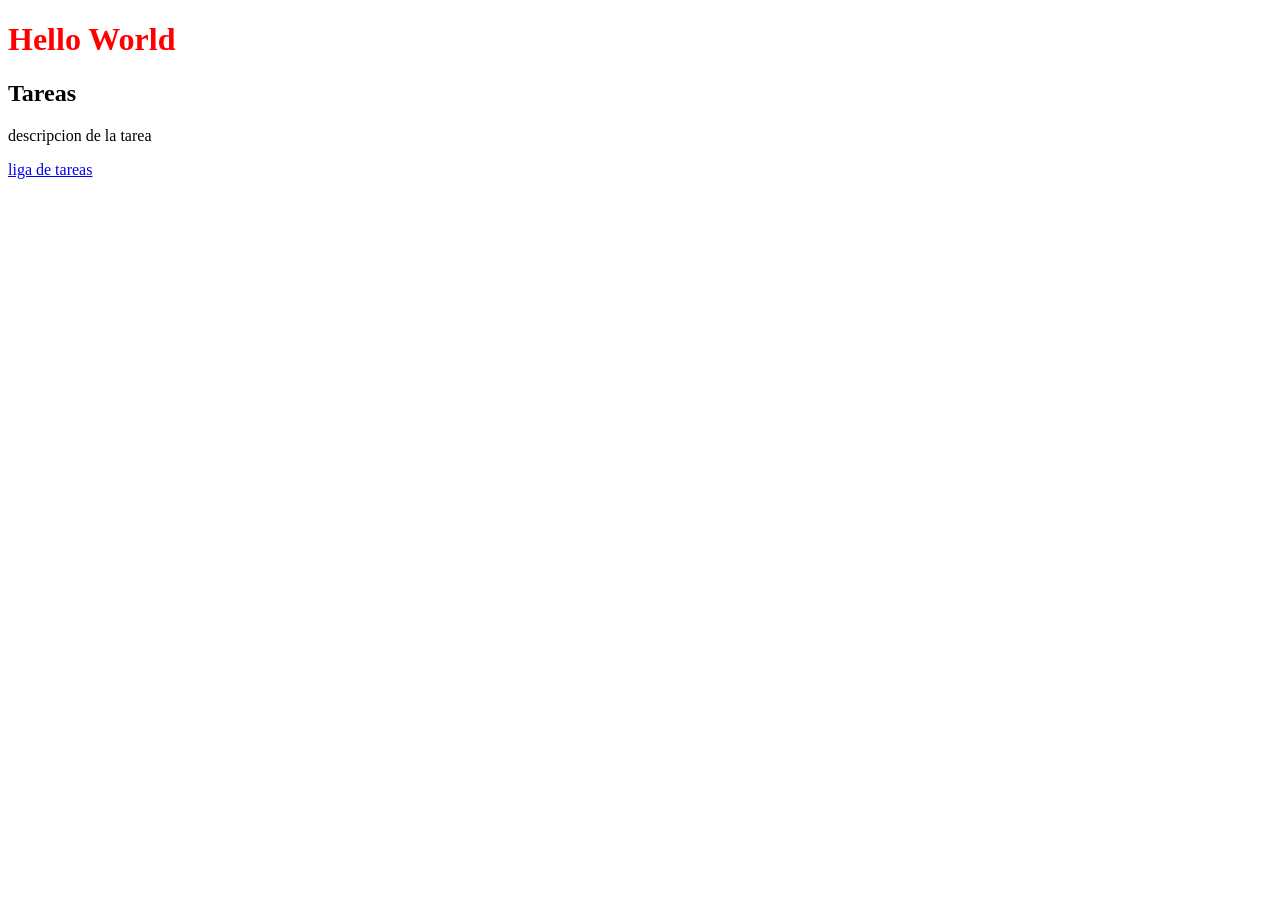
<file: index.html>
<!DOCTYPE html>
<html lang="en">
  <head>
    <meta charset="UTF-8">
    <link rel="stylesheet" href="./styles.css">
    <meta name="viewport" content="width=device-width, initial-scale=1.0">
    <title>Pen</title>
  </head>
  <body>
    <h1>Hello World</h1>
    <h2>Tareas</h2>
    <p>descripcion de la tarea</p>
    <a href="./practica1.html">liga de tareas</a>
    <script src="./functions.js"></script>
  </body>
</html>
</file>
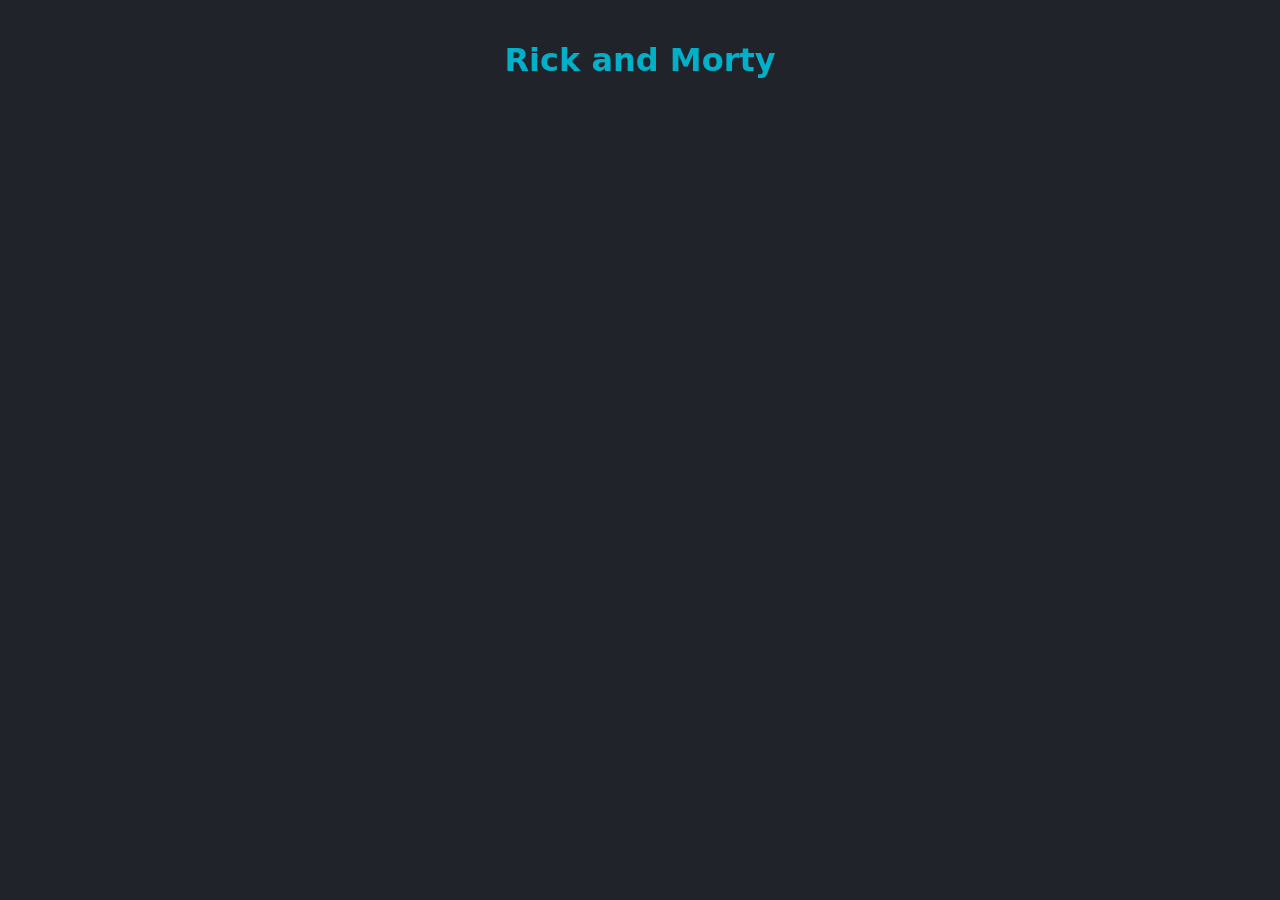
<file: practica_rick_morty/index.html>
<!DOCTYPE html>
<html lang="en">
<head>
    <meta charset="UTF-8">
    <meta name="viewport" content="width=device-width, initial-scale=1.0">
    <title>Rick and Morty</title>
    <link rel="stylesheet" href="./styles.css">
</head>
<body>
    <h1>Rick and Morty</h1>
    <main id="main-container" class="gridd"></main>


    <script src="./functions.js"></script>
</body>
</html>
</file>
<file: styles.css>
h1{
    color: red;
}
</file>
<file: practica_rick_morty/styles.css>
body {
    font-family: system-ui, sans-serif;
    background-color: #202329;
    color: #ffffff;
    margin: 0;
    padding: 20px;
  }
  
  h1 {
    text-align: center;
    color: #00b0c8;
  }
  
  #main-container {
    display: grid;
    grid-template-columns: repeat(auto-fill, minmax(200px, 1fr));
    gap: 20px;
    max-width: 1200px;
    margin: 0 auto;
    padding: 20px;
  }

  .grid {
    display: grid;
    grid-template-columns: repeat(auto-fill, minmax(220px, 1fr));
    gap: 20px;
    max-width: 1100px;
    margin: 20px auto;
  }
  
  .card {
    width: 220px;
    height: 300px;
    background-color: #3c3e44;
    border-radius: 8px;
    overflow: hidden;
    box-shadow: 0 4px 6px rgba(0, 0, 0, 0.3);
    text-align: center;
  }
  
  .card img {
    width: 100%;
    display: block;
    height: auto;
    object-fit: cover;
  }
  
  .card-info {
    padding: 12px;
  }
  
  .card-info h3 {
    margin: 8px 0;
  }
  
  .status {
    font-size: 0.9rem;
    color: #9e9e9e;
  }
</file>
